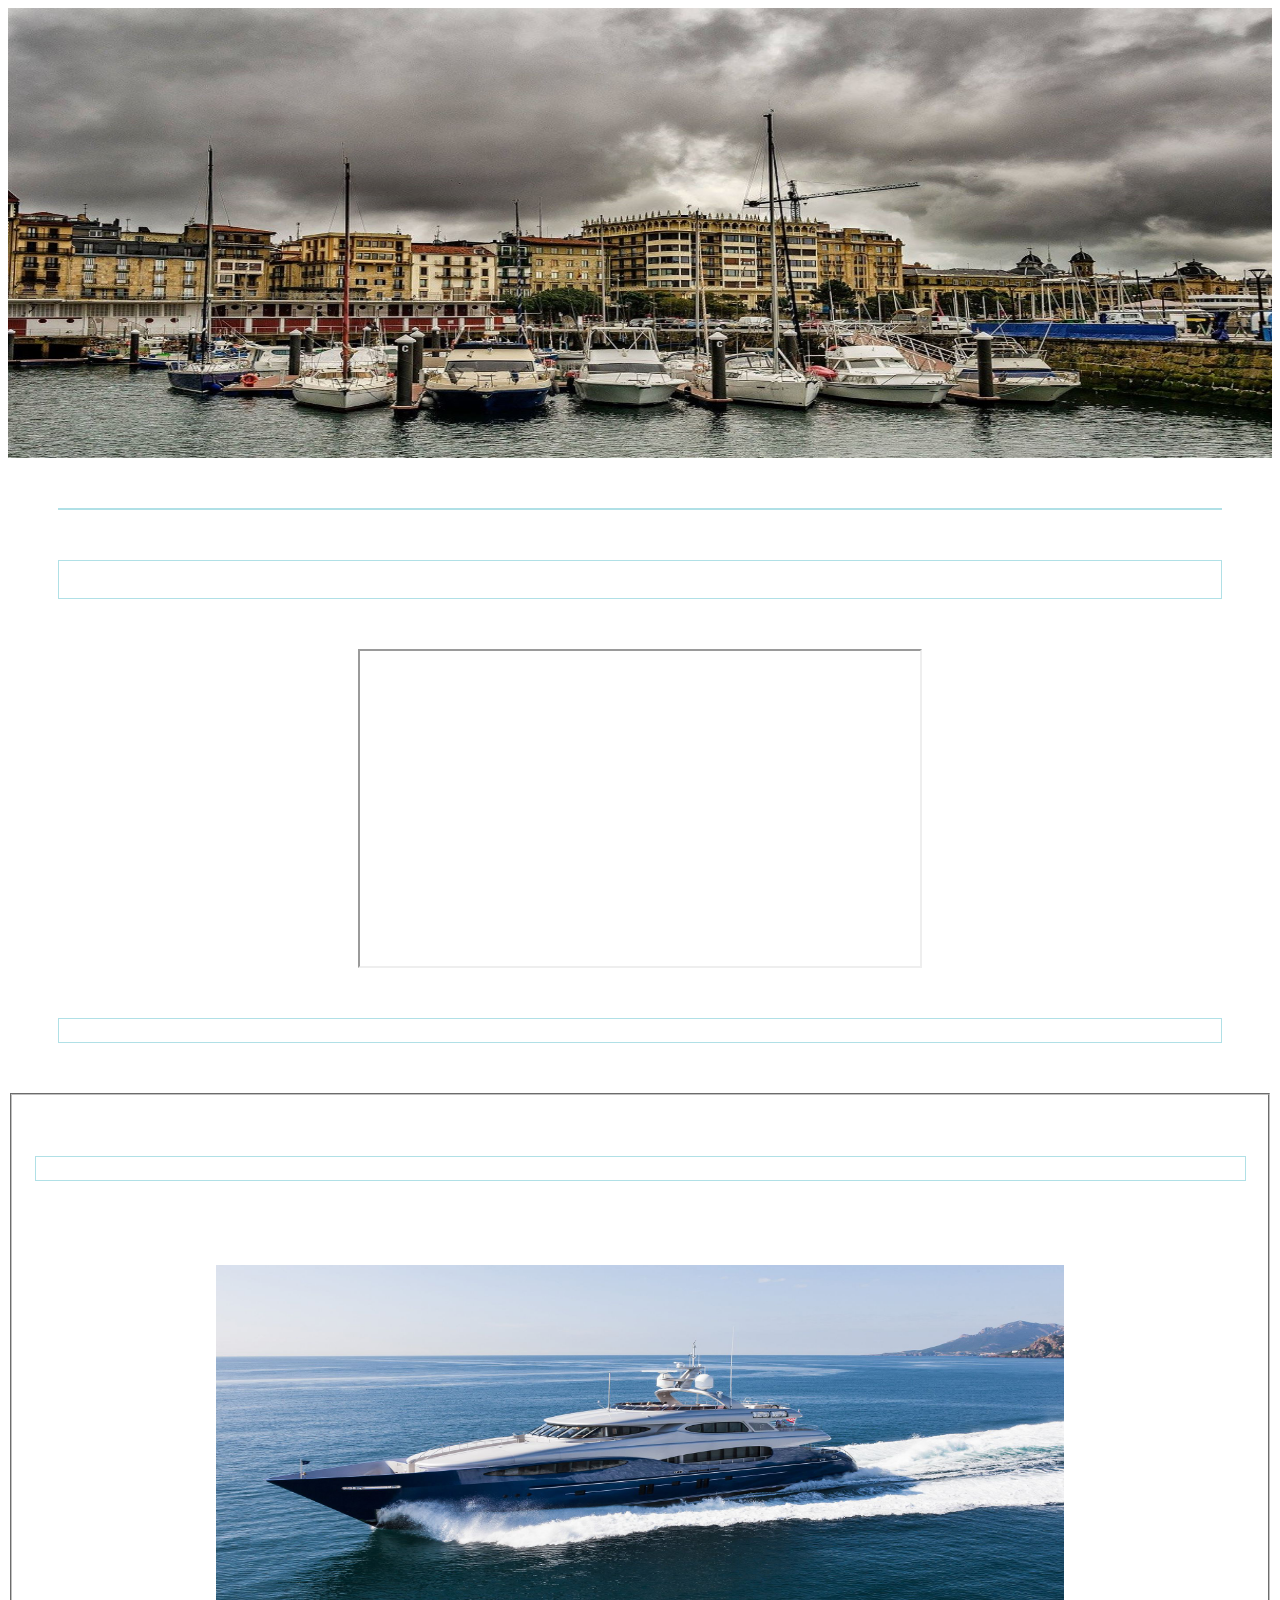
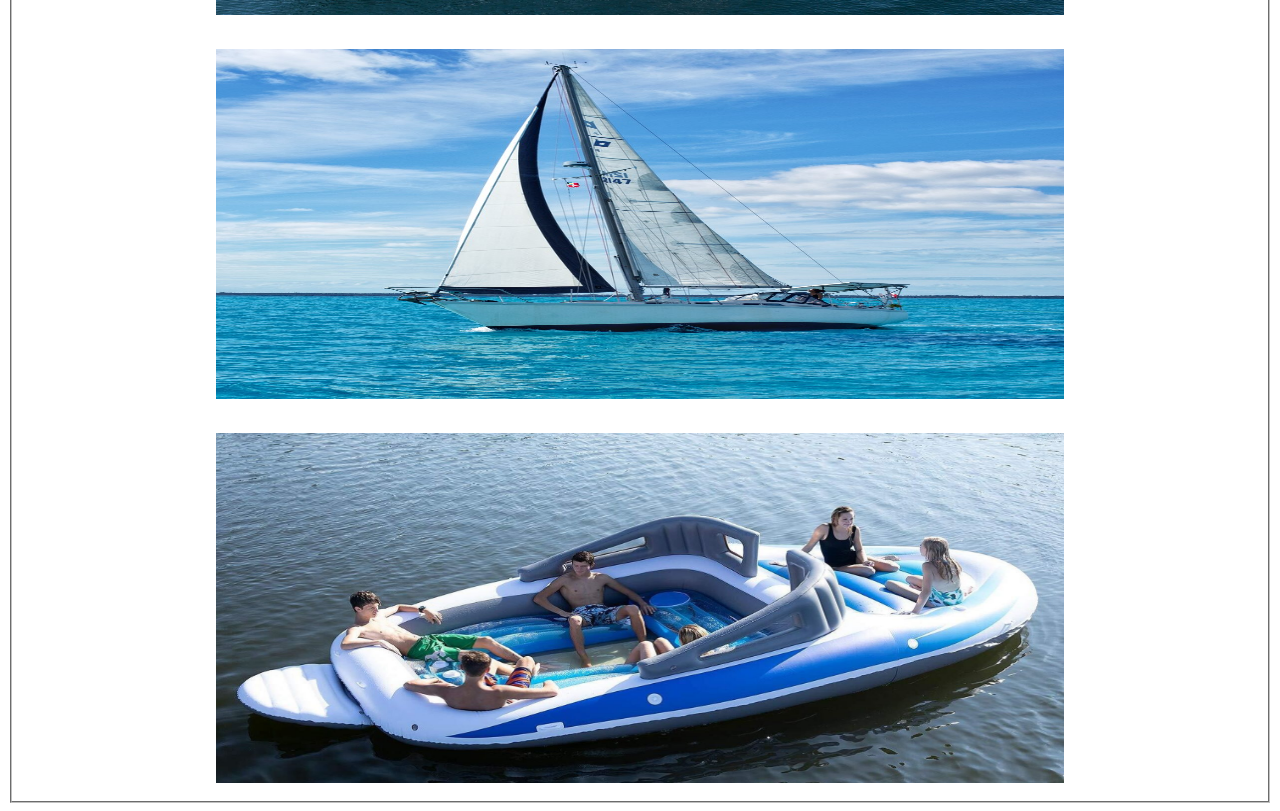
<file: P1/mi_tienda/index.html>
</html>
<!DOCTYPE html>
<html lang="es" dir="ltr">
  <head>
    <meta charset="utf-8">
    <title>Mi tienda</title>
      <link rel=StyleSheet href="./style.css" type="text/css">
  </head>
  <body>
    <img id="center" class= "center" src="fotos_tienda/portada.JPG" alt="Destinos"width="600" height="450">
    <p></p>


    <h1>Welcome to Rent a Ship</h1>

    <iframe class="video" width="560" height="315"
        src="https://www.youtube.com/watch?v=6n974DqTLW4">

        https://www.youtube.com/watch?v=Lydow1VYNmc
      </iframe>

    <p>This is a paragraph.</p>
    <fieldset>

         <p class = "titulo1">PXXR SHIP</p>
         <br>

    <div>
      <div href="yate.html"><img class= "product" src = "fotos_tienda/product2.jpg" height="350" width="450"></div>
      <br>
      <div href="velero.html"> <img class= "product" src = "fotos_tienda/product3.jpg" height="350" width="450"></div>
      <br>
      <div href="poor.html"> <img class= "product" src = "fotos_tienda/product1.jpg" height="350" width="450"></div>
      </div>
    </fieldset >

  </body>
</html>
</file>
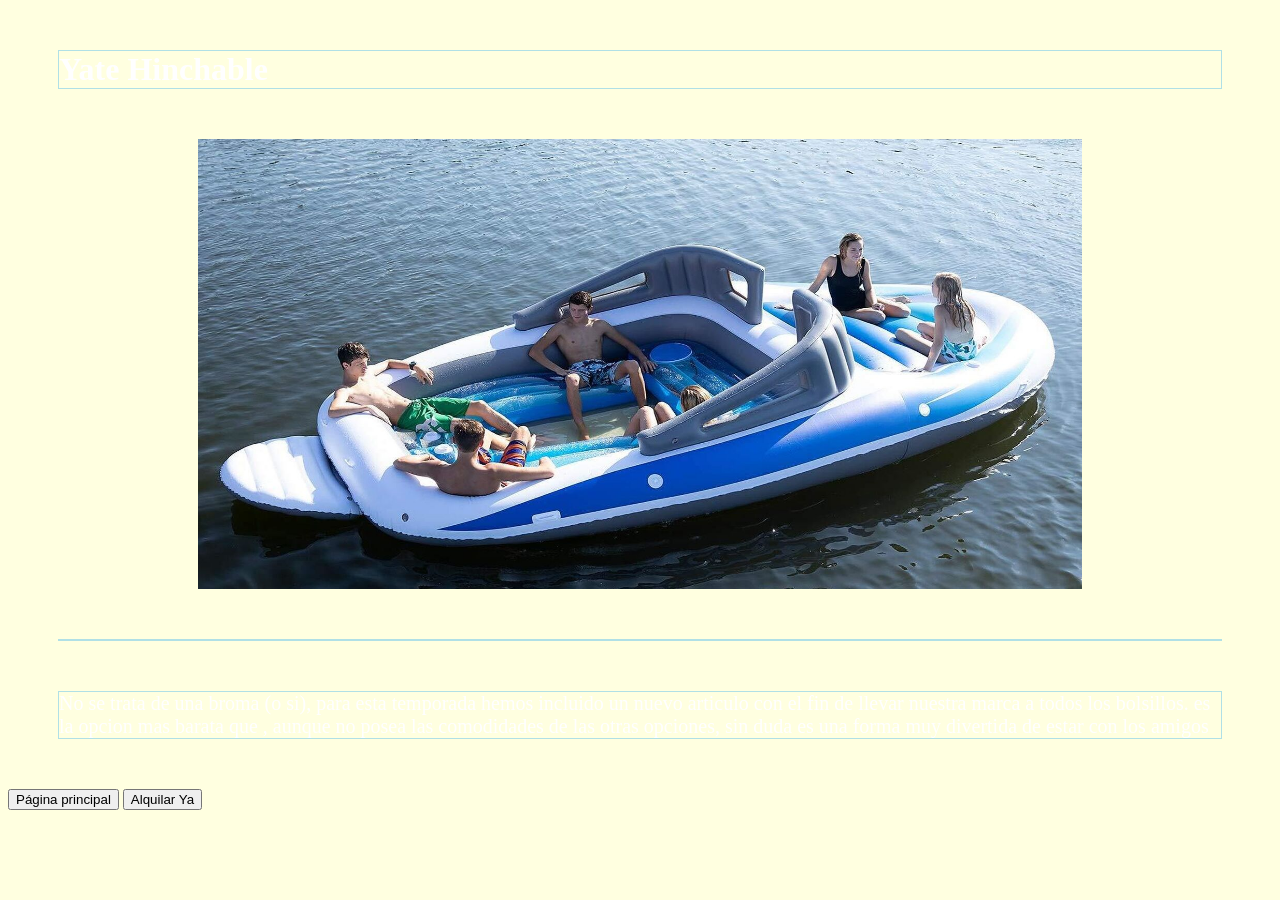
<file: P1/mi_tienda/poor.html>
</html>
<!DOCTYPE html>
<html lang="es" dir="ltr">
  <head>
    <meta charset="utf-8">
    <title>Articulo 3</title>
      <link rel=StyleSheet href="./style.css" type="text/css">
  </head>
  <body>
    <body style="background-color: lightyellow;">
    <h1>Yate Hinchable</h1>
    <img src = "fotos_tienda/product1.jpg" img class= "product" height="450" width="650">
    <p> </p>

    <p>No se trata de una broma (o si), para esta temporada hemos incluido un nuevo articulo con el fin de llevar nuestra marca a todos los bolsillos.  es la opcion mas barata que , aunque no posea las comodidades de las otras opciones, sin duda es una forma muy divertida de estar con los amigos </p>

  <a href="index.html"><button>Página principal</button></a>
    <button>Alquilar Ya</button></a>
  </body>
</html>
</file>
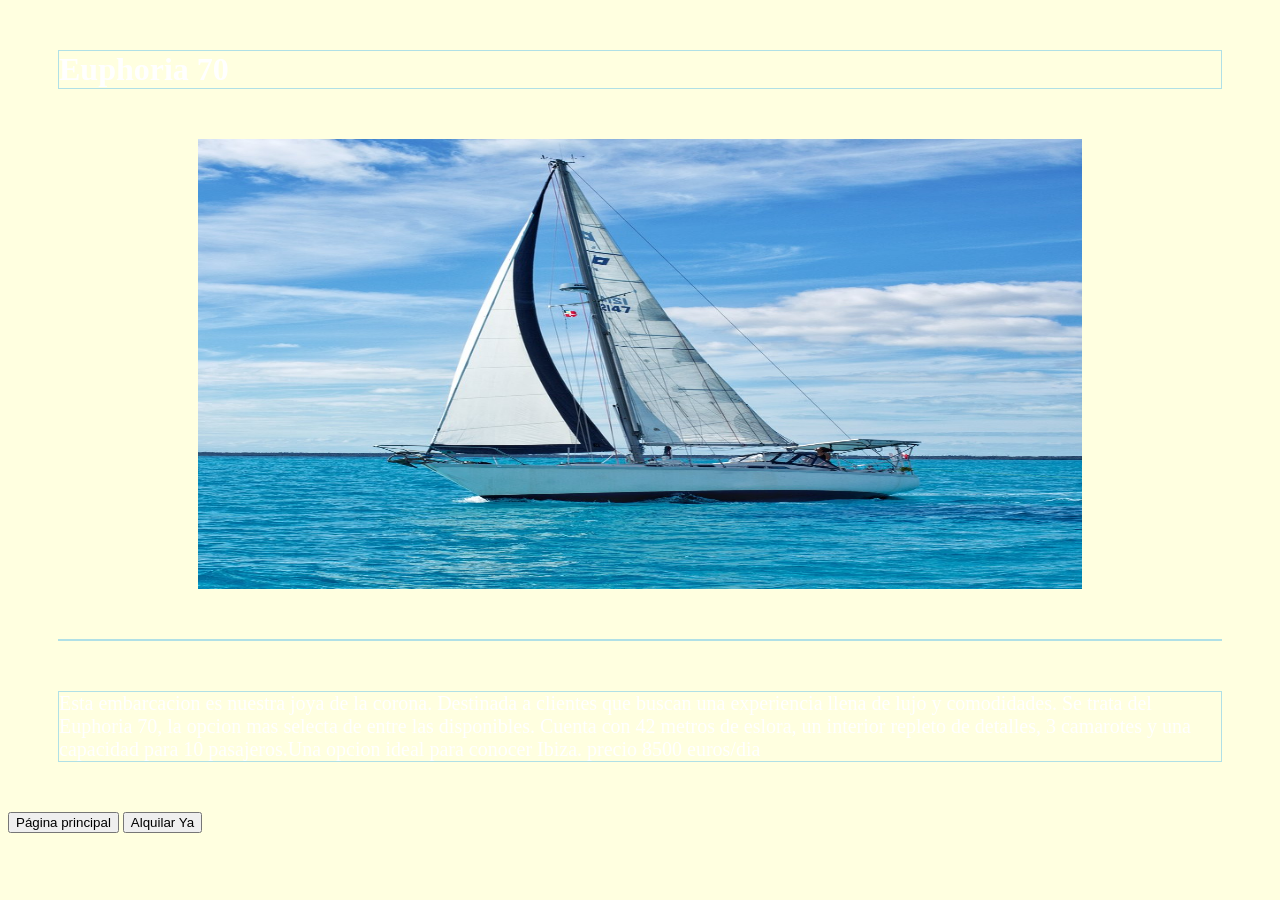
<file: P1/mi_tienda/velero.html>
</html>
<!DOCTYPE html>
<html lang="es" dir="ltr">
  <head>
    <meta charset="utf-8">
    <title>Articulo 2</title>
      <link rel=StyleSheet href="./style.css" type="text/css">
  </head>
  <body>
    <body style="background-color: lightyellow;">
    <h1>Euphoria 70</h1>
    <img src = "fotos_tienda/product3.jpg" img class= "product" height="450" width="650">
    <p> </p>

    <p>Esta embarcacion es nuestra joya de la corona. Destinada a clientes que buscan una experiencia llena de lujo y comodidades.
    Se trata del Euphoria 70, la opcion mas selecta de entre las disponibles. Cuenta con 42 metros de eslora, un interior repleto de  detalles, 3 camarotes y una capacidad para 10 pasajeros.Una opcion ideal para conocer Ibiza. precio 8500 euros/dia   </p>

  <a href="index.html"><button>Página principal</button></a>
    <button>Alquilar Ya</button></a>
  </body>
</html>
</file>
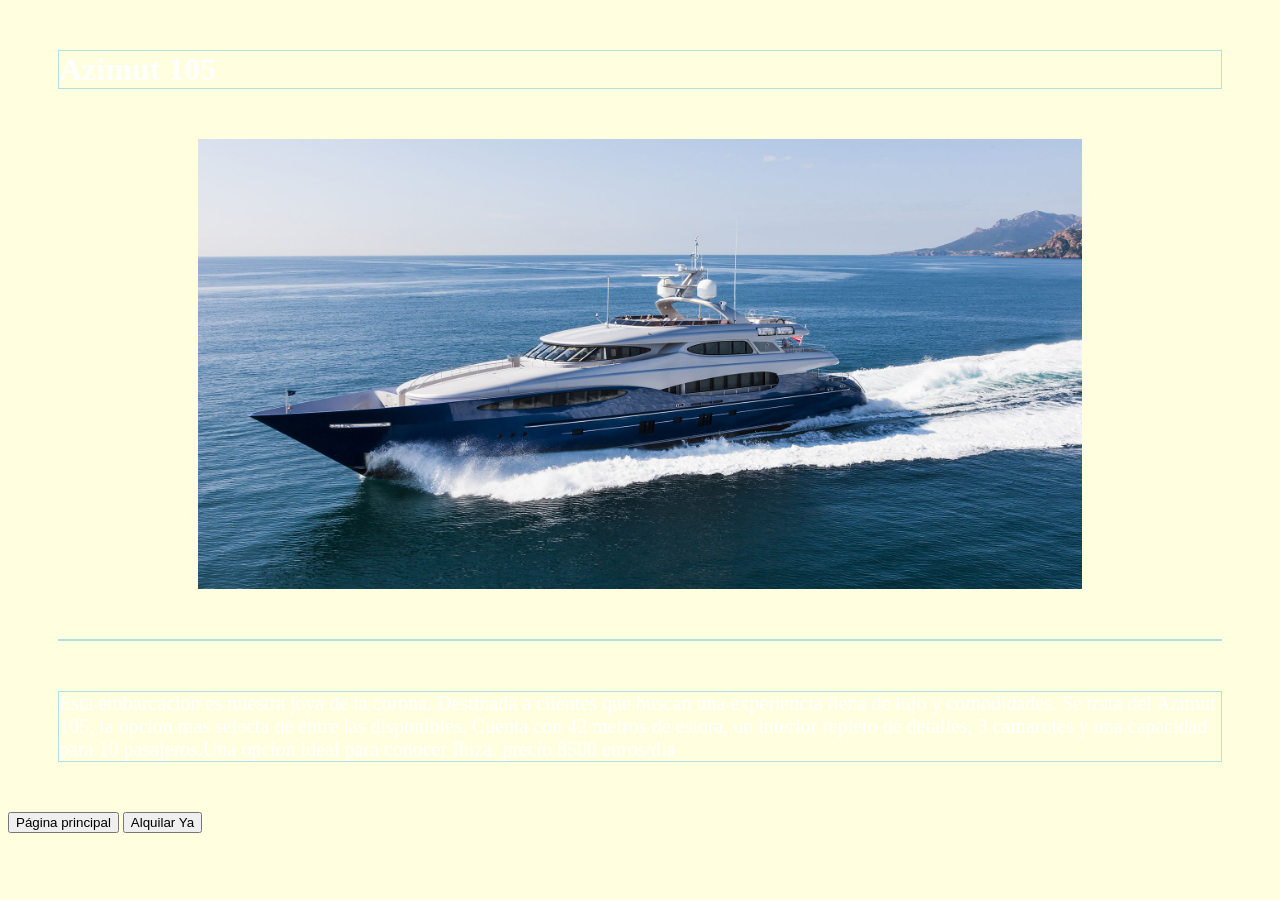
<file: P1/mi_tienda/yate.html>
</html>
<!DOCTYPE html>
<html lang="es" dir="ltr">
  <head>
    <meta charset="utf-8">
    <title>Articulo 1</title>
      <link rel=StyleSheet href="./style.css" type="text/css">
  </head>
  <body>
    <body style="background-color: lightyellow;">
    <h1>Azimut 105</h1>
    <img src = "fotos_tienda/product2.jpg" img class= "product" height="450" width="650">
    <p> </p>

    <p>Esta embarcacion es nuestra joya de la corona. Destinada a clientes que buscan una experiencia llena de lujo y comodidades.
    Se trata del Azimut 105, la opcion mas selecta de entre las disponibles. Cuenta con 42 metros de eslora, un interior repleto de  detalles, 3 camarotes y una capacidad para 10 pasajeros.Una opcion ideal para conocer Ibiza. precio 8500 euros/dia   </p>

  <a href="index.html"><button>Página principal</button></a>
    <button>Alquilar Ya</button></a>
  </body>
</html>
</file>
<file: P1/mi_tienda/style.css>
body {
  /*background-color: rgb(70,70,70);*/
  background-image: url(https://i.pinimg.com/originals/d7/59/b5/d759b559ad669f9e199f1aaaa381a8ab.jpg);

}


.center{
  display: block;
  margin-left: auto;
  margin-right: auto;
  width: 100%;
}

.product{
  display: block;
  margin-left: auto;
  margin-right: auto;
  width: 70%;
}

head{
  border: 1px solid powderblue;
  margin: 50px;
}
h1{
  border: 1px solid powderblue;
  margin: 50px;
  color: white;

}

p {
  border: 1px solid powderblue;
  margin: 50px;

}
p {
  font-family: verdana;
  font-size: 20px;
  color: white;
}
button{

}
fieldset{
/*background-color: rgb(120,117,124);*/
font-family: verdana;
  font-size: 30px;
}
.titulo1{

  border: 4s0px solid powderblue;
  margin-left: auto;
  margin-right: auto;
  color: white;

}


.video{
  display: block;
  margin-left: auto;
  margin-right: auto;
}
</file>
